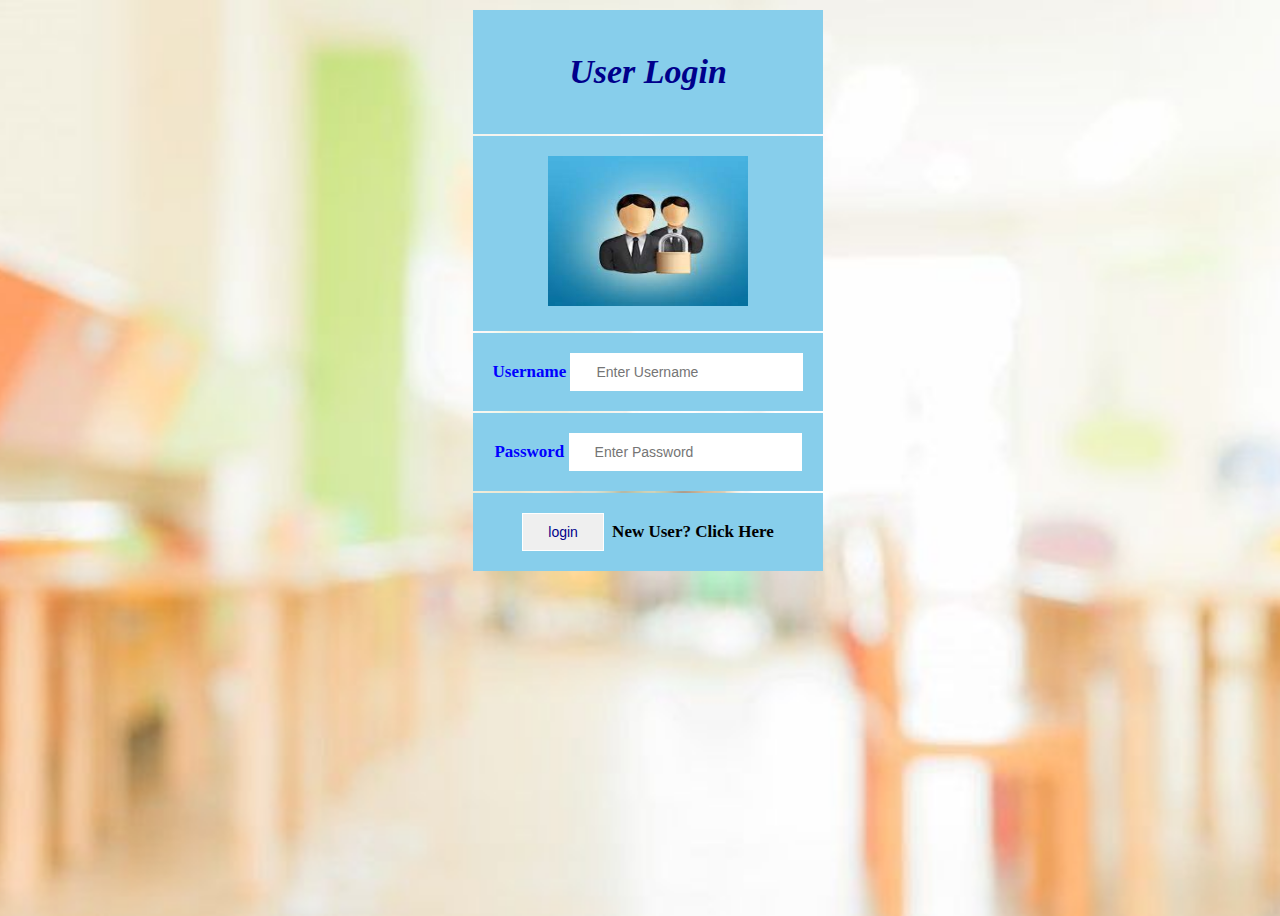
<file: index.html>
<!DOCTYPE html>
<html>
<head>
<meta charset="ISO-8859-1">
<title>Admin Login</title>
<style>
body{
height:100vh;
	width:100%;
	background-position: center;
	background-size: cover;
	padding-left:5%;
	padding-right:5%;
	box-sizing:border-box;
	position:relative;
}
table tr th h1{
color:darkblue;
font-style: oblique;
}
table tr th{
color:blue;
background-color: skyblue;
text-align: center;
font-size: 17px;
margin:0px auto;
padding-top:20px;
padding-bottom: 20px;
padding-left: 20px;
padding-right: 20px;

}
table tr th input{
border: 1px solid #fff;
	padding:10px 25px;
	text-decoration: none;
	font-size: 14px;
	margin:0px auto;
	display: inline-block;
	color:darkblue;
}
table tr th input:hover{
background-color: blue;
color:white;
}
table a{
text-decoration: none;
color:black;
padding-left: 4px;
}
table a:hover{
color:white;
background-color: blue;
display:inline-block;
padding:4px 5px;
margin:0px auto;
border-radius: 10px;
}
</style>
</head>
<body background="bgpic.jpg">
<center>
<form action="login.jsp" name="myform" method="post" onsubmit="validate()">
<table>
<tr><th><h1>User Login</h1></th></tr>
<tr><th><img src="adm.jpg" height="150" width="200"></th></tr>
<tr><th>Username     <input type="text" name="Username" placeholder="Enter Username"></th></tr>
<tr><th>Password     <input type="password" name="Password" placeholder="Enter Password"></th></tr>
<tr><th>
<input type="submit" value="login" onsubmit="validate()">
<a href="book.html">  New User? Click Here</a>
</th></tr>
</table>
</form>
</center>
<script>
function validate()
{
var Username=document.myform.Username.value;
var Password=document.myform.Password.value;
if(Username==null||Username==""){
	alert("username cannot be blank");
	return false;
}
else if(Password==null||Password==""){
	alert("password cannot be blank");
	return false;
}
else if(Password.length<6){
	alert("password must be greater than 6 character");
	return false;
}

}
</script>
</body>
</html>
</file>
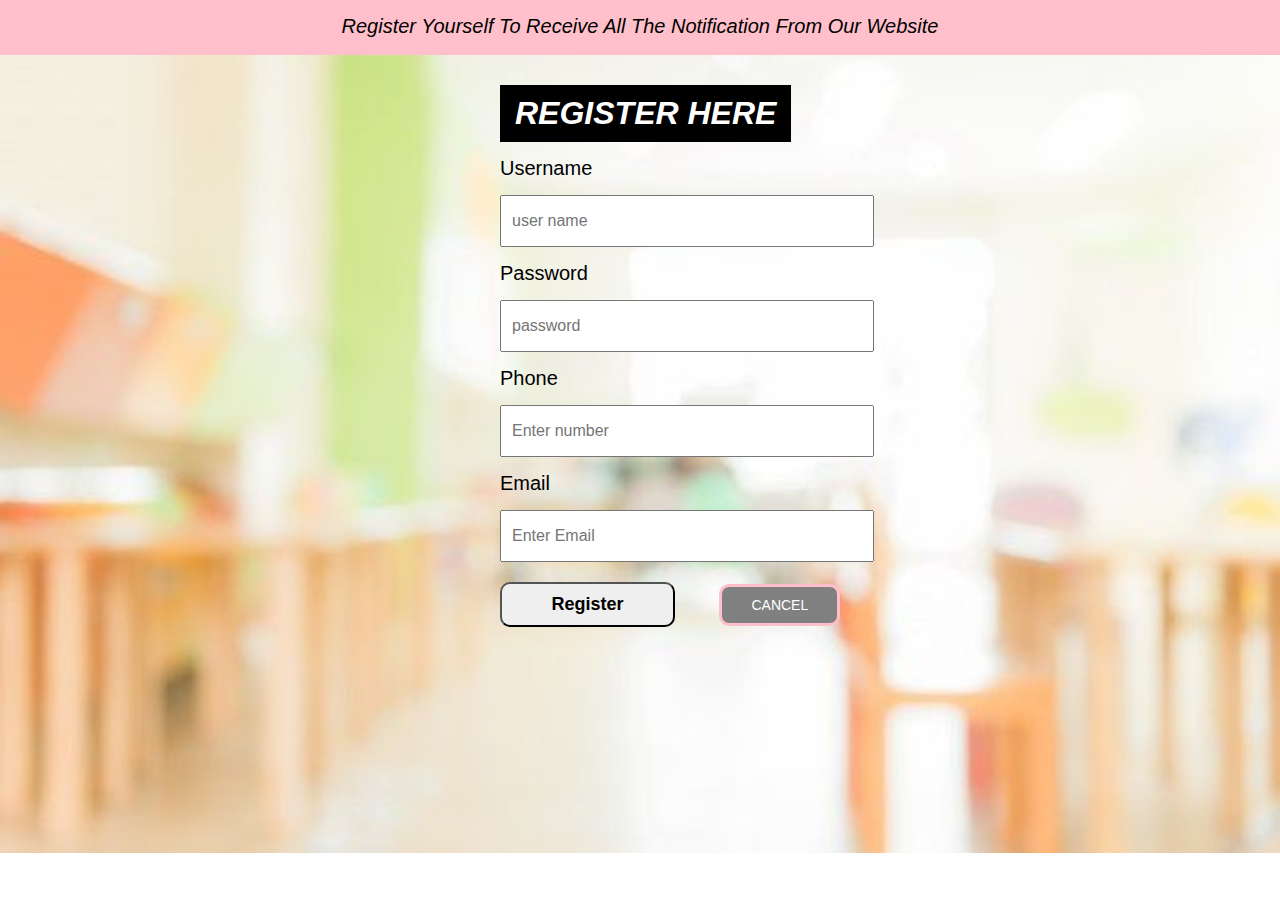
<file: book.html>
<!DOCTYPE html>
<html>
<head>
<meta charset="ISO-8859-1">
<title>Book here</title>
<script>
function validateForm()
{
	var Username=document.myform.Username.value;
	var Password=document.myform.Password.value;
	var Phone =document.myform.Phone.value
	if(Username==null||Username=="")
		{
		alert("Username cannot be blank");
		return false;
		}
	else if(Password==null||Password==""){
		alert("Password cannot be blank");
		return false;
	}
	else if(Password.length<6){
		alert("Password Must Be More Than 6 Characters");
		return false;
	}
	else if(Phone==""){
		alert("city Cannot be Blank");
		return false;		
	}
	else if(isNaN(num)){
		alert("Please Enter a Numeric");
		num.focus();
		
	}
	else{
		open("index.html")
	}
	}
</script>
<style>
*{
padding:0;
margin:0;
font-family: sans-serif;
}
body{
background: url(bgpic.jpg) no-repeat;
background-size: cover;
}
.book-form{
width:350px;
top:50%;
left:50%;
margin-top:30px;
margin-left:500px;
}
.book-form h1{
font-size: :40px;
text-align: center;
text-transform: uppercase;
margin-right:50px;
display:inline-block;
background-color: black;
color:white;
font-style: oblique;
padding:10px 15px;
padding-left:15px;
padding-right:15px;
}
.book-form p{
font-size: 20px;
margin:15px 0;
}
.book-form input{
font-size: 16px;
width:100%;
padding:15px 10px;
}
.book-form button{
font-size: 18px;
font-weight: bold;
margin:20px 0;
padding:10px 15px;
width:50%;
border-radius:10px;
}
.book-form a{
    border:3px solid pink;
	text-decoration: none;
	text-transform: uppercase;
	font-size: 14px;
	display: inline-block;
	color:white;
	background-color:grey;
	margin-left:40px;
	padding:10px 15px;
	border-radius: 10px;
	padding-left: 29px;
	padding-right: 29px;
}
#head{
background-color: pink;
height:40px;
width:100%;
color:solid black;
font-size: 20px;
text-align: center;
font-style: oblique;
padding-top:15px;
}
</style>
</head>
<body>
<div id="head">Register Yourself To Receive All The Notification From Our Website</div>
<div class="book-form">
<h1>Register Here</h1>
<form action="indexAction.jsp" name="myform" method="post" onsubmit="validateForm()" >
<p>Username</p>
<input type="text" Name="Username" placeholder="user name">
<p>Password</p>
<input type="password" Name="Password" placeholder="password">
<P>Phone</P>
<input type="text" Name="Phone" placeholder="Enter number">
<P>Email</P>
<input type="text" Name="Email" placeholder="Enter Email">

<button type="submit">Register</button>
<a href="city.html">Cancel</a>
</form>
</div>
</body>
</html>
</file>
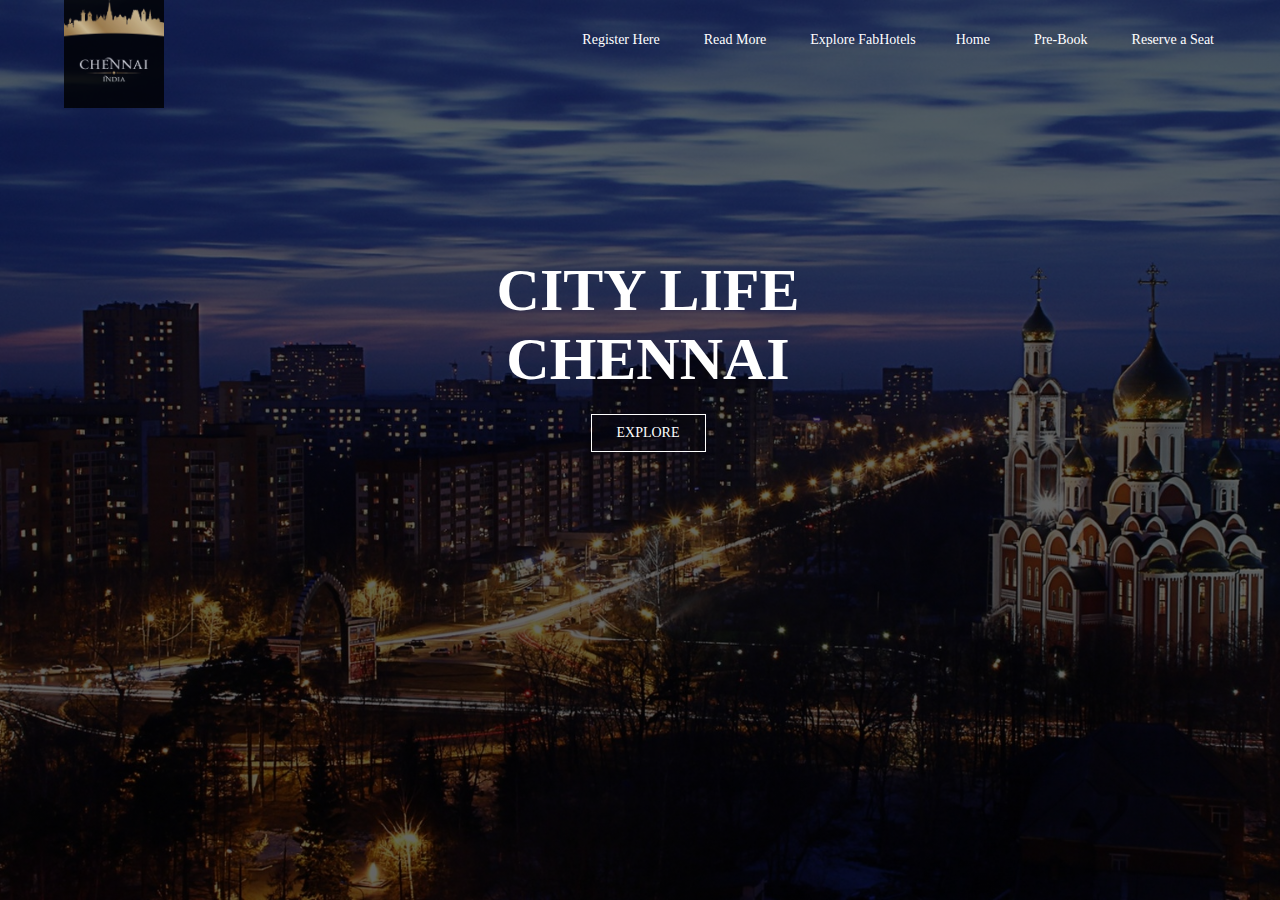
<file: city.html>
<!DOCTYPE html>
<html>
<head>
<meta charset="ISO-8859-1">
<title>city life chennai</title>
<link rel="stylesheet" href="cit.css">
</head>
<body>
<header>
<div class="wrapper">
<div class="logo">
<img src="logo11.jpg" alt="">
</div>
<ul class="nav-area">
<li><a href="book.html">Register Here</a></li>
<li><a href="Know.html">Read More</a></li>
<li><a href="join.html"> Explore FabHotels</a>
<li><a href="city.html">Home</a></li>
<li><a href="hotel.html">Pre-Book</a></li>
<li><a href="Reserve.html">Reserve a Seat</a></li>
</ul>
</div>
<div class="welcome-text">
<h1>City Life Chennai</h1>
<a href="explore.html">Explore</a>
</div>
</header>
</body>


</html>
</file>
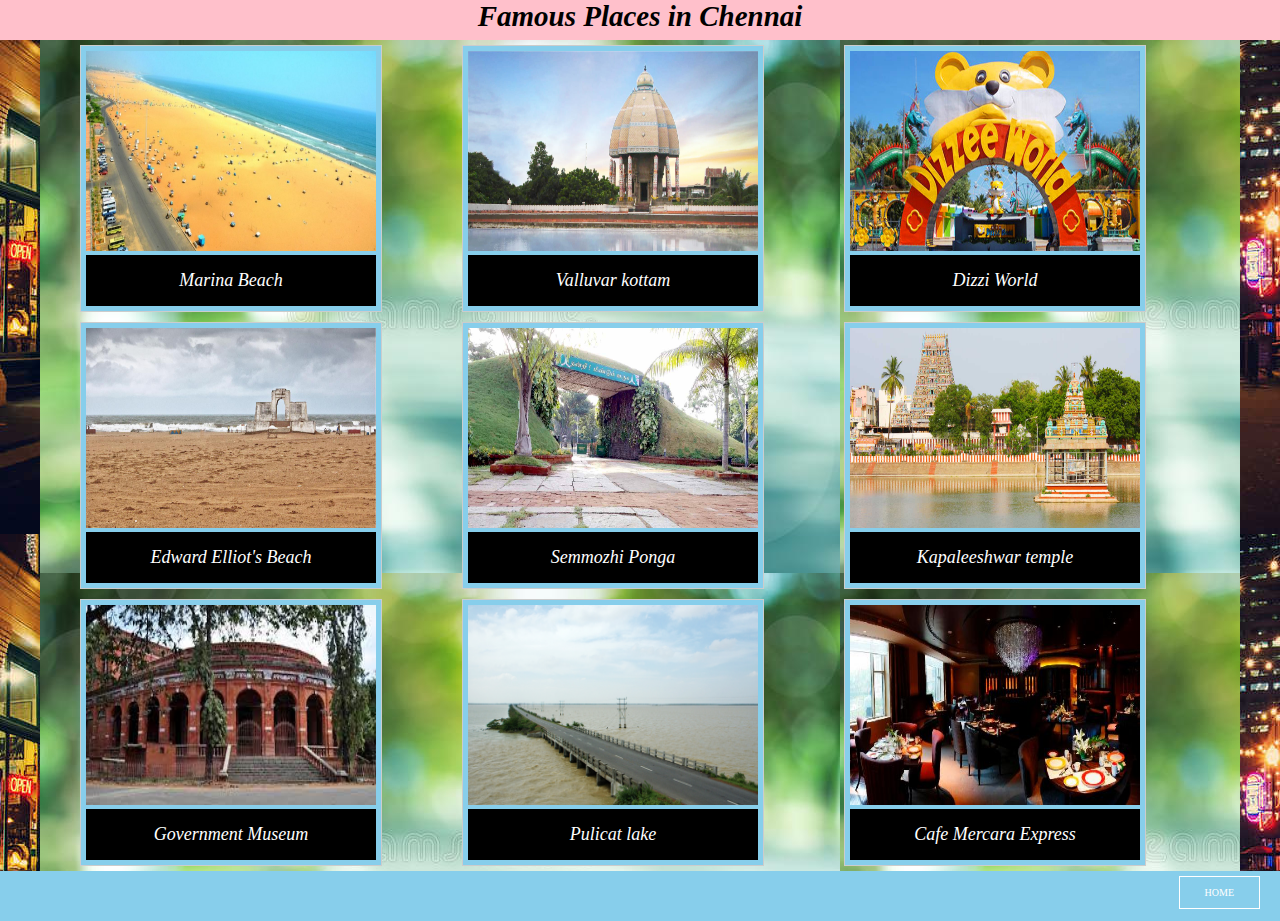
<file: explore.html>
<!DOCTYPE html>
<html>
<head>
<meta charset="ISO-8859-1">
<title>Explore</title>
<style>
*{
padding:0;
margin:0;
}
nav{
height:40px;
width:100%;
background-color: pink;
}
nav h1{
text-align: center;
font-size: 29px;
color:black;
font-style: oblique;
margin:0px auto;
}
.container{
max-width: 1200px;
margin:auto;
background:url(blurr.jpg);
overflow:auto;
}
.gallery{
background-color:skyblue;
margin:5px;
border:1px solid #ccc;
float:left;
width:290px;
padding:5px 5px 5px 5px;
margin-right:40px;
margin-left:40px;
}
.gallery img{
width:100%;
height:200px;
width:100%;
}
.desc{
height:20px
width:100%;
padding:15px;
color:white;
background-color:black;
font-size:18px;
font-style:oblique;
text-align: center;
}
footer
{
background-color: skyblue;
height:50px;
width:100%;
}
footer ul li a{
border: 1px solid #fff;
	padding:10px 25px;
	text-decoration: none;
	text-transform: uppercase;
	font-size: 10px;
	margin-top: 5px;
	margin-right:20px;
	display: inline-block;
	color:white;
	float:right;
}
footer ul li a:hover{
color:black;
background-color: white;
}
</style>
</head>
<body background="chen.jpg">
<nav>
<h1>Famous Places in Chennai</h1>
</nav>
<div class="container">
<div class="gallery">
<img src="marina.jpg">
<div class="desc">Marina Beach</div>
</div>
<div class="gallery">
<img src="vallu.jpg">
<div class="desc">Valluvar kottam</div>
</div>
<div class="gallery">
<img src="dizzi.jpg">
<div class="desc">Dizzi World</div>
</div>
<div class="gallery">
<img src="edd.jpg">
<div class="desc">Edward Elliot's Beach</div>
</div>
<div class="gallery">
<img src="ponga.jpg">
<div class="desc">Semmozhi Ponga</div>
</div>
<div class="gallery">
<img src="kapal.jpg">
<div class="desc">Kapaleeshwar temple</div>
</div>
<div class="gallery">
<img src="govt.jpg">
<div class="desc">Government Museum</div>
</div>
<div class="gallery">
<img src="puli.jpg">
<div class="desc">Pulicat lake</div>
</div>
<div class="gallery">
<img src="cafe.jpg">
<div class="desc">Cafe Mercara Express</div>
</div>
</div>
<footer>
<ul><li><a href="city.html">Home</a></li></ul>
</footer>
</body>
</html>
</file>
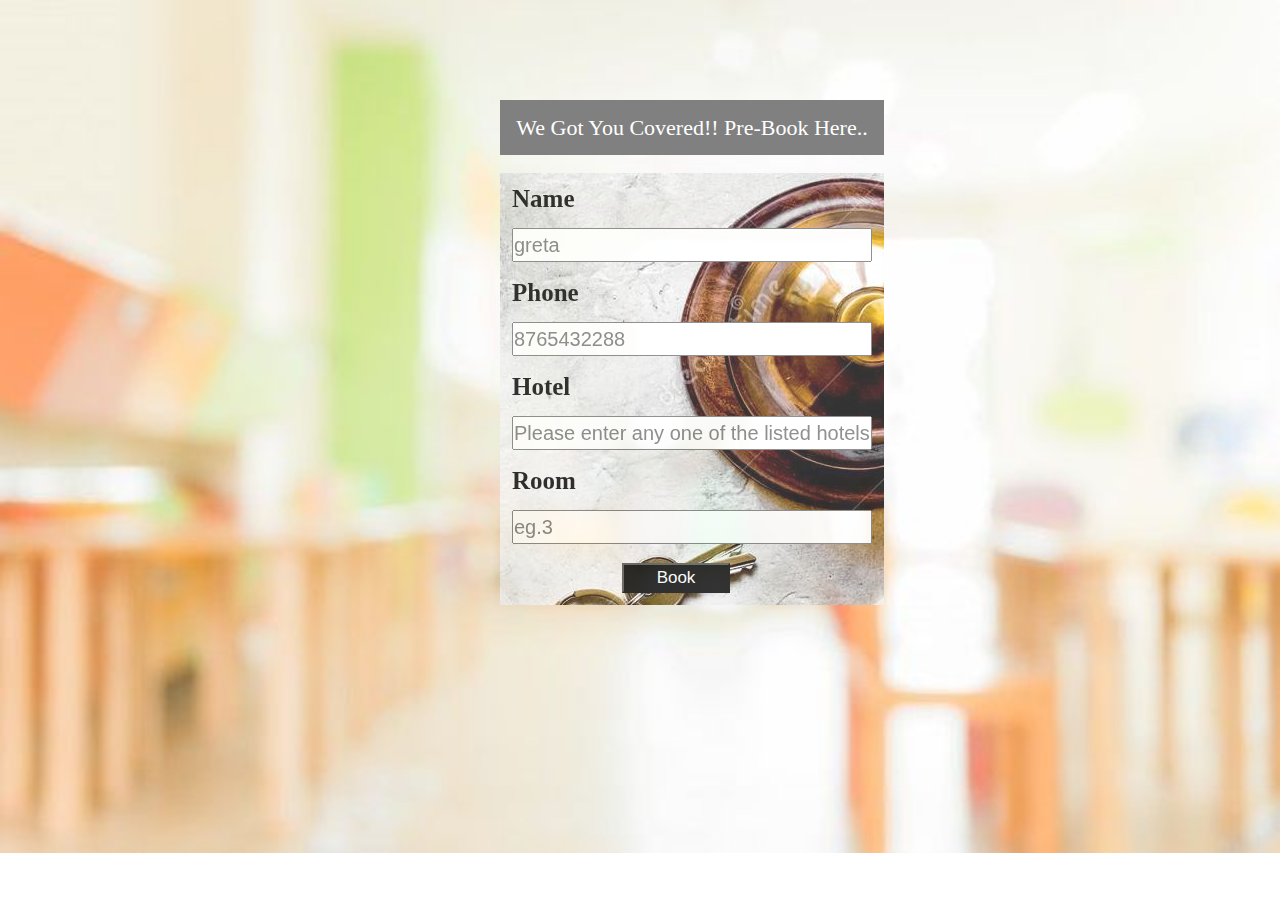
<file: hotel.html>
<!DOCTYPE html>
<html>
<head>
<meta charset="ISO-8859-1">
<title>Reserve Here</title>
<style>
*{
margin:0px;
padding:0px;
}
body{
background: url(bgpic.jpg) no-repeat;
background-size: cover;
}
#head{
color:white;
background-color: grey;
height:40px;
width:30%;
text-align: center;
font-size: 22px;
padding-top: 15px;
margin-left: 500px;
margin-top: 100px;
}
table{
margin-left: 500px;
text-align:left;
height:40px;
width:30%;
font-size: 25px;
background-image: url(boo.jpg);
color:black;
padding-bottom: 10px;
padding-left: 10px;
padding-right: 10px;
padding-top: 10px;
opacity:0.8;
}
table tr th input{
height:30px;
width:99%;
margin-top:15px;
margin-bottom:15px;
font-size: 20px;
}
table tr th button{
height:30px;
width:30%;
text-align: center;
font-size: 17px;
background-color: black;
color:white;
margin-left: 110px;
}
table tr th button:hover{
background-color: white;
color:black;
}
</style>
</head>
<body background="bgpic.jpg">
<div id="head">We Got You Covered!! Pre-Book Here..</div>
<form action="book.jsp" name="myform" method="post" >
<table>
<tr><th><p>Name</p>
<input type="text" Name="Name" placeholder="greta"></th></tr>
<tr><th><p>Phone</p>
<input type="text" Name="Phone" placeholder="8765432288"></th></tr>
<tr><th><P>Hotel</P>
<input type="text" Name="hotel" placeholder="Please enter any one of the listed hotels"></th></tr>
<tr><th><P>Room</P>
<input type="text" Name="room" placeholder="eg.3"></th></tr><br>

<tr><th><button type="submit">Book</button></th></tr>
</table>
</form>


</body>
</html>
</file>
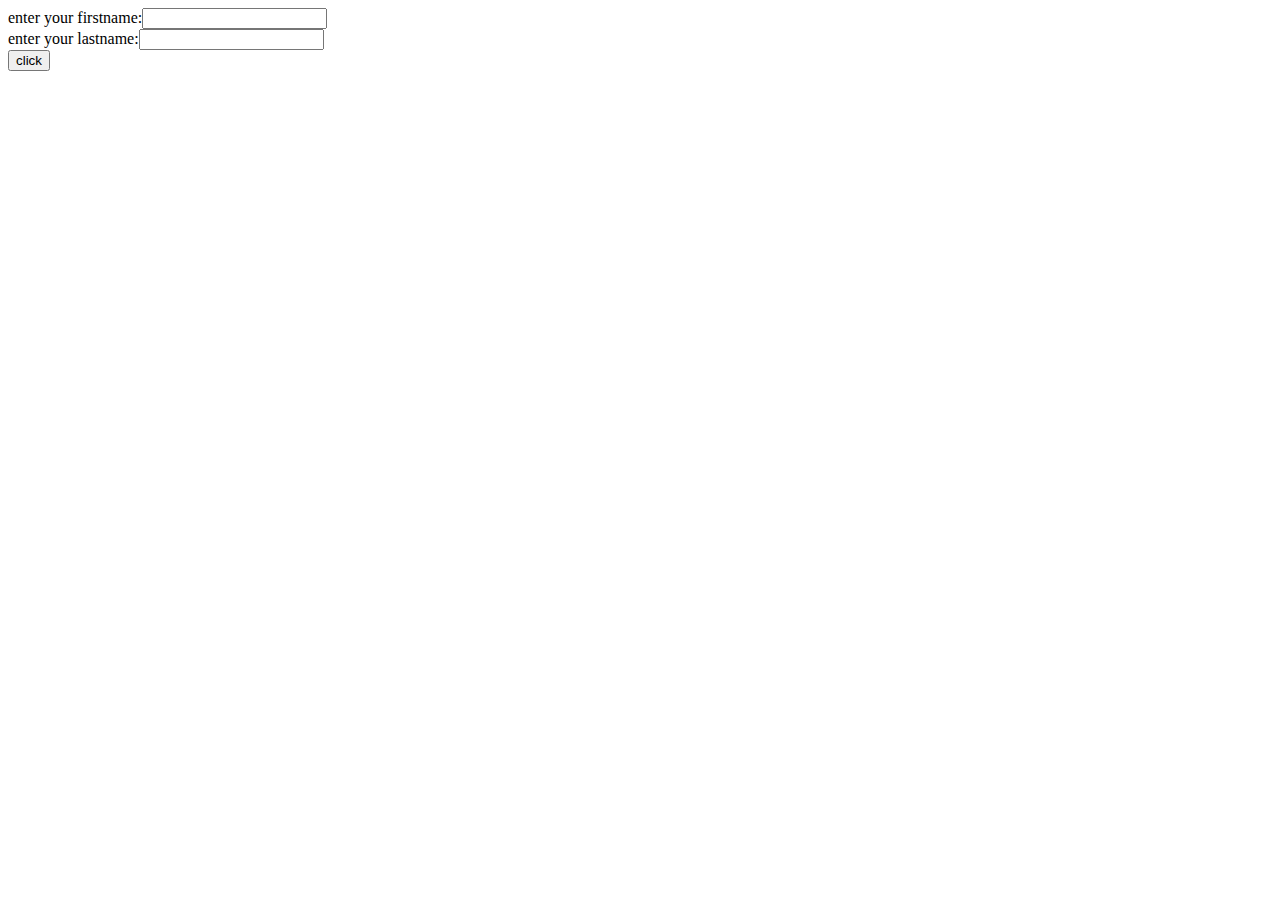
<file: karaikal.html>
<!DOCTYPE html>
<html>
<head>
<meta charset="ISO-8859-1">
<title>Insert title here</title>
<script>
function showData(){
	var fname=document.frm.fn.value;
	var lname=document.frm.ln.value;
	document.getElementById("s").innerHTML="<font color='red'>hello "+fname+" "+lname+"</font>";
}
</script>
</head>
<body>
<form name="frm">
enter your firstname:<input type="text" name="fn">
<br>
enter your lastname:<input type="text" name="ln">
<br>
<input type="button" value="click" onclick="showData()">
</form>
</body>
</html>
</file>
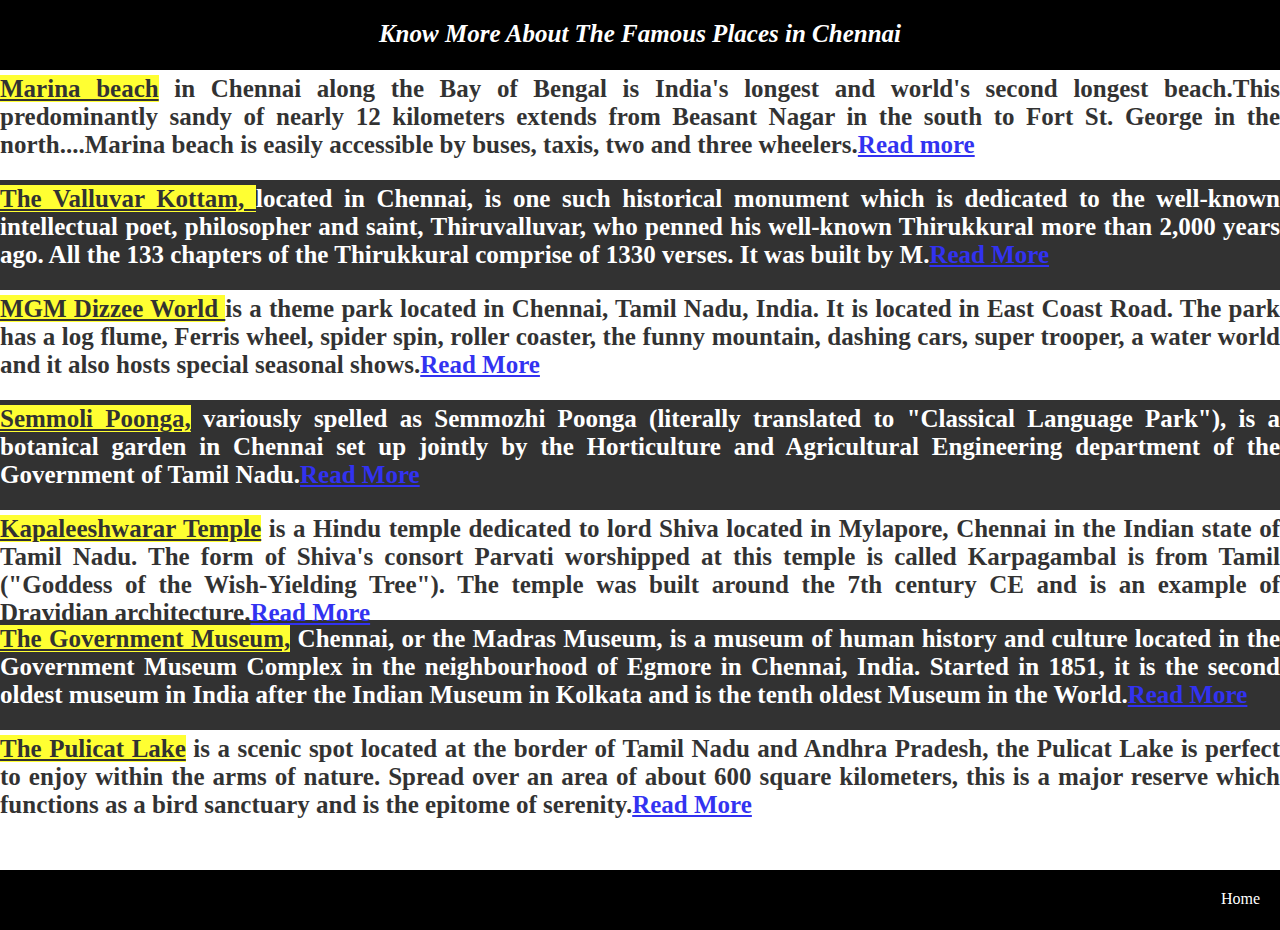
<file: Know.html>
<!DOCTYPE html>
<html>
<head>
<meta charset="ISO-8859-1">
<title>Read More</title>
<style>
*{
margin:0;
padding:0;
}
#top{
height:70px;
width:100%;
background-color: black;
}
#top h1{
color:white;
text-align: center;
font-size: 25px;
font-style: oblique;
padding-top: 20px;
overflow:hidden;
}
#bottom a{
float:right;
color:white;
display:inline-block;
background-color:black;
color:white;
text-decoration: none;
margin-top:10px;
margin-right:10px;
border-radius: 20px;
padding:10px 10px;
}
#bottom a:hover{
color:black;
background-color: white;
}
#body{
height:800px;
width:100%;
background-color: lightpink;
opacity:0.8;
}
#bottom{
height:60px;
width:100%;
background-color: black;
}
#content1 p{
height:100px;
width:100%;
font-size: 25px;
color:black;
font-weight: bold;
text-align: justify;
background-color: white;
padding-top:5px;
padding-bottom: 5px;
padding-right: 3px;
}
#content2 p{
height:100px;
width:100%;
font-size: 25px;
color:white;
font-weight: bold;
text-align: justify;
background-color: black;
padding-top: 5px;
padding-bottom: 5px;
padding-right: 3px;
}
#content3 p{
height:100px;
width:100%;
font-size: 25px;
color:black;
font-weight: bold;
text-align: justify;
background-color: white;
padding-top: 5px;
padding-bottom: 5px;
padding-right: 3px;
}
#content4 p{
height:100px;
width:100%;
font-size: 25px;
color:white;
font-weight: bold;
text-align: justify;
background-color: black;
padding-top: 5px;
padding-bottom: 5px;
padding-right: 3px;
}
#content5 p{
height:100px;
width:100%;
font-size: 25px;
color:black;
font-weight: bold;
text-align: justify;
background-color: white;
padding-top: 5px;
padding-bottom: 5px;
padding-right: 3px;
}
#content6 p{
height:100px;
width:100%;
font-size: 25px;
color:white;
font-weight: bold;
text-align: justify;
background-color: black;
padding-top: 5px;
padding-bottom: 5px;
padding-right: 3px;
}
#content7 p{
height:130px;
width:100%;
font-size: 25px;
color:black;
font-weight: bold;
text-align: justify;
background-color: white;
padding-top: 5px;
padding-bottom: 5px;
padding-right: 3px;
}
</style>
</head>
<body>
<div id="top"><h1>Know More About The Famous Places in Chennai</h1>

</div>
<div id="body">
<div id="content1">
<p><mark><u>Marina beach</u></mark> in Chennai along the Bay of Bengal is India's longest and world's second longest beach.This predominantly sandy of nearly 12 kilometers extends from Beasant Nagar in the south to Fort St. George in the north....Marina beach is easily accessible by buses, taxis, two and three wheelers.<a href="https://en.wikipedia.org/wiki/Marina_Beach">Read more</a></p>
</div>
<div id="content2">
<p><mark><u>The Valluvar Kottam, </u></mark>located in Chennai, is one such historical monument which is dedicated to the well-known intellectual poet, philosopher and saint, Thiruvalluvar, who penned his well-known Thirukkural more than 2,000 years ago. All the 133 chapters of the Thirukkural comprise of 1330 verses. It was built by M.<a href="https://en.wikipedia.org/wiki/Valluvar_kottam">Read More</a></p>
</div>
<div id="content3">
<p><mark><u>MGM Dizzee World </u></mark>is a theme park located in Chennai, Tamil Nadu, India. It is located in East Coast Road. The park has a log flume, Ferris wheel, spider spin, roller coaster, the funny mountain, dashing cars, super trooper, a water world and it also hosts special seasonal shows.<a href="https://en.wikipedia.org/wiki/MGM_Dizzee_World">Read More</a></p>
</div>
<div id="content4">
<p><mark><u>Semmoli Poonga,</u></mark> variously spelled as Semmozhi Poonga (literally translated to "Classical Language Park"), is a botanical garden in Chennai set up jointly by the Horticulture and Agricultural Engineering department of the Government of Tamil Nadu.<a href="https://en.wikipedia.org/wiki/Semmoli_Poonga">Read More</a></p>
</div>
<div id="content5">
<p><mark><u>Kapaleeshwarar Temple</u></mark> is a Hindu temple dedicated to lord Shiva located in Mylapore, Chennai in the Indian state of Tamil Nadu. The form of Shiva's consort Parvati worshipped at this temple is called Karpagambal is from Tamil ("Goddess of the Wish-Yielding Tree"). The temple was built around the 7th century CE and is an example of Dravidian architecture.<a href="https://en.wikipedia.org/wiki/Kapaleeshwarar_Temple">Read More</a></p>
</div>
<div id="content6">
<p><mark><u>The Government Museum,</u></mark> Chennai, or the Madras Museum, is a museum of human history and culture located in the Government Museum Complex in the neighbourhood of Egmore in Chennai, India. Started in 1851, it is the second oldest museum in India after the Indian Museum in Kolkata and is the tenth oldest Museum in the World.<a href="https://en.wikipedia.org/wiki/Government_Museum,_Chennai">Read More</a> </p>
</div>
<div id="content7">
<p><mark><u>The Pulicat Lake</u></mark> is a scenic spot located at the border of Tamil Nadu and Andhra Pradesh, the Pulicat Lake is perfect to enjoy within the arms of nature. Spread over an area of about 600 square kilometers, this is a major reserve which functions as a bird sanctuary and is the epitome of serenity.<a href="https://www.transindiatravels.com/tamil-nadu/chennai/pulicat-lake/">Read More</a></p>
</div>
</div>
<div id="bottom"><a href="city.html">Home</a></div>
</body>
</html>
</file>
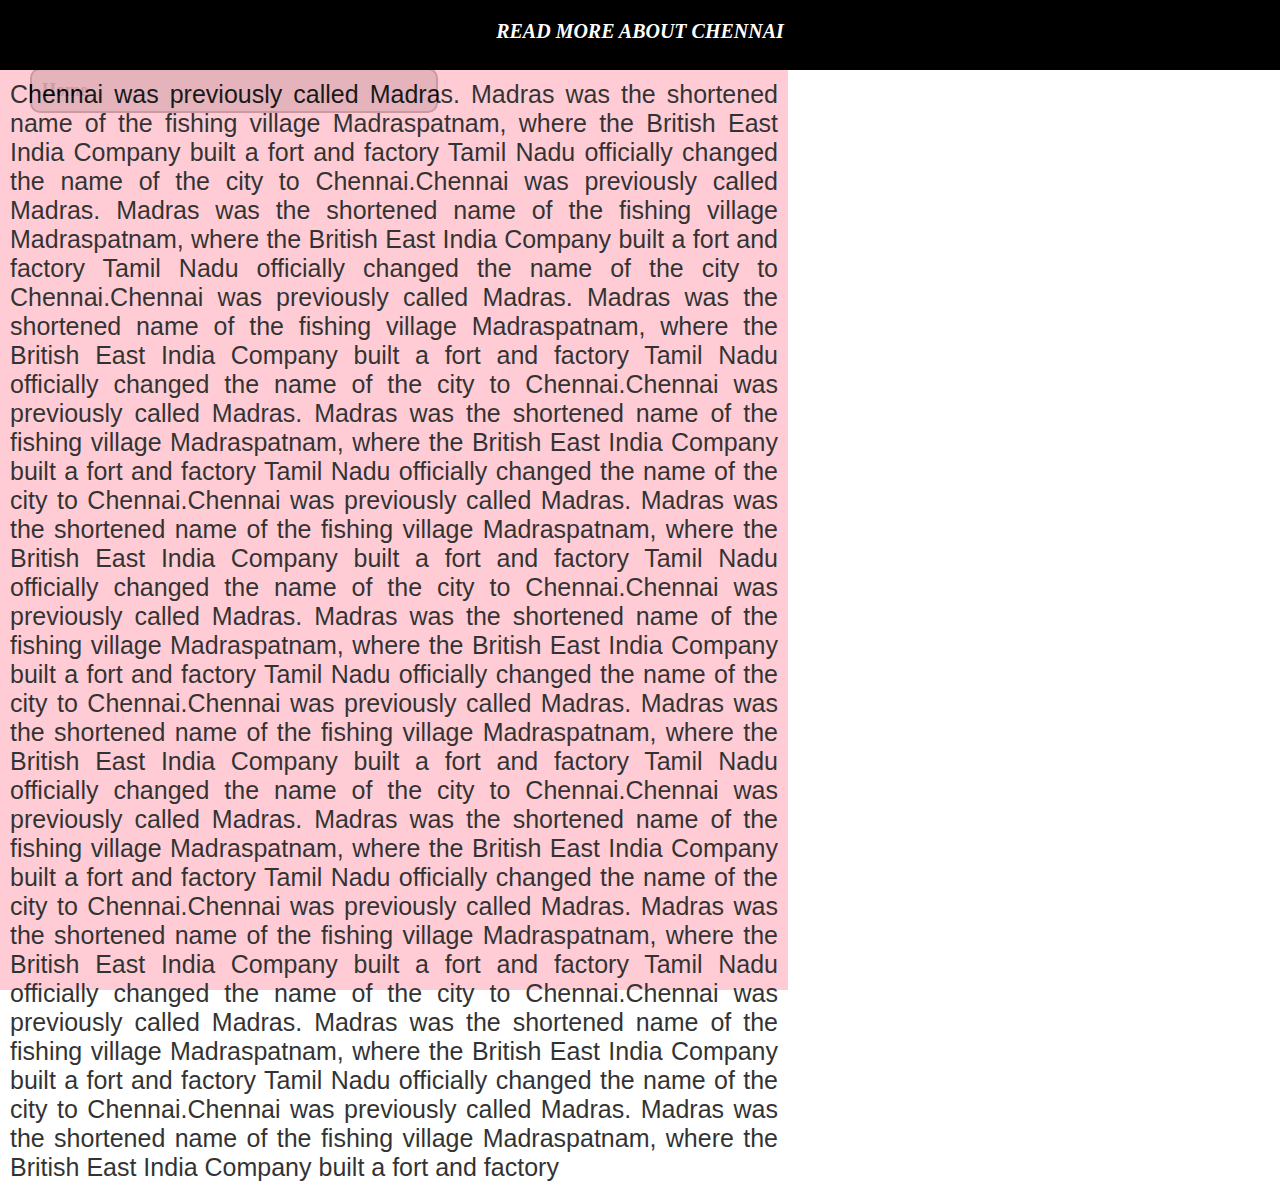
<file: readmore.html>
<!DOCTYPE html>
<html>
<head>
<meta charset="ISO-8859-1">
<title>read more</title>
</head>
<style>
*{
padding:0;
margin:0;
}
.container
{
height:70px;
width:100%;
background:black;
}
.container h1{
color:white;
font-size: 20px;
font-style: oblique;
text-align: center;
padding:20px 5px 5px 5px;
}
.content p{
background: pink;
width:60%;
position:absolute;
height:100vh;
color:black;
font-size: 25px;
font-family: sans-serif;
padding:10px 10px 10px 10px;
text-align: justify;
opacity:0.8;
}
.container a{
font-size: 18px;
font-weight: bold;
margin:20px 0;
padding:10px 10px 10px 10px;
width:30%;
border-radius:10px;
text-decoration: none;
display:inline-block;
background:grey;
color:black;
margin-left:30px;
border:2px solid black;
}
</style>
<body>
<div class="container">
<h1>READ MORE ABOUT CHENNAI</h1>
<a href="city.html">Home</a>
</div>
<center>
<div class="content"><p>
Chennai was previously called Madras. Madras was the shortened name of the fishing village Madraspatnam, 
where the British East India Company built a fort and factory
Tamil Nadu officially changed the name of the city to Chennai.Chennai was previously called Madras. Madras was the shortened name of the fishing village Madraspatnam, 
where the British East India Company built a fort and factory
Tamil Nadu officially changed the name of the city to Chennai.Chennai was previously called Madras. Madras was the shortened name of the fishing village Madraspatnam, 
where the British East India Company built a fort and factory
Tamil Nadu officially changed the name of the city to Chennai.Chennai was previously called Madras. Madras was the shortened name of the fishing village Madraspatnam, 
where the British East India Company built a fort and factory
Tamil Nadu officially changed the name of the city to Chennai.Chennai was previously called Madras. Madras was the shortened name of the fishing village Madraspatnam, 
where the British East India Company built a fort and factory
Tamil Nadu officially changed the name of the city to Chennai.Chennai was previously called Madras. Madras was the shortened name of the fishing village Madraspatnam, 
where the British East India Company built a fort and factory
Tamil Nadu officially changed the name of the city to Chennai.Chennai was previously called Madras. Madras was the shortened name of the fishing village Madraspatnam, 
where the British East India Company built a fort and factory
Tamil Nadu officially changed the name of the city to Chennai.Chennai was previously called Madras. Madras was the shortened name of the fishing village Madraspatnam, 
where the British East India Company built a fort and factory
Tamil Nadu officially changed the name of the city to Chennai.Chennai was previously called Madras. Madras was the shortened name of the fishing village Madraspatnam, 
where the British East India Company built a fort and factory
Tamil Nadu officially changed the name of the city to Chennai.Chennai was previously called Madras. Madras was the shortened name of the fishing village Madraspatnam, 
where the British East India Company built a fort and factory
Tamil Nadu officially changed the name of the city to Chennai.Chennai was previously called Madras. Madras was the shortened name of the fishing village Madraspatnam, 
where the British East India Company built a fort and factory
</p>


</div>
</center>
</body>
</html>
</file>
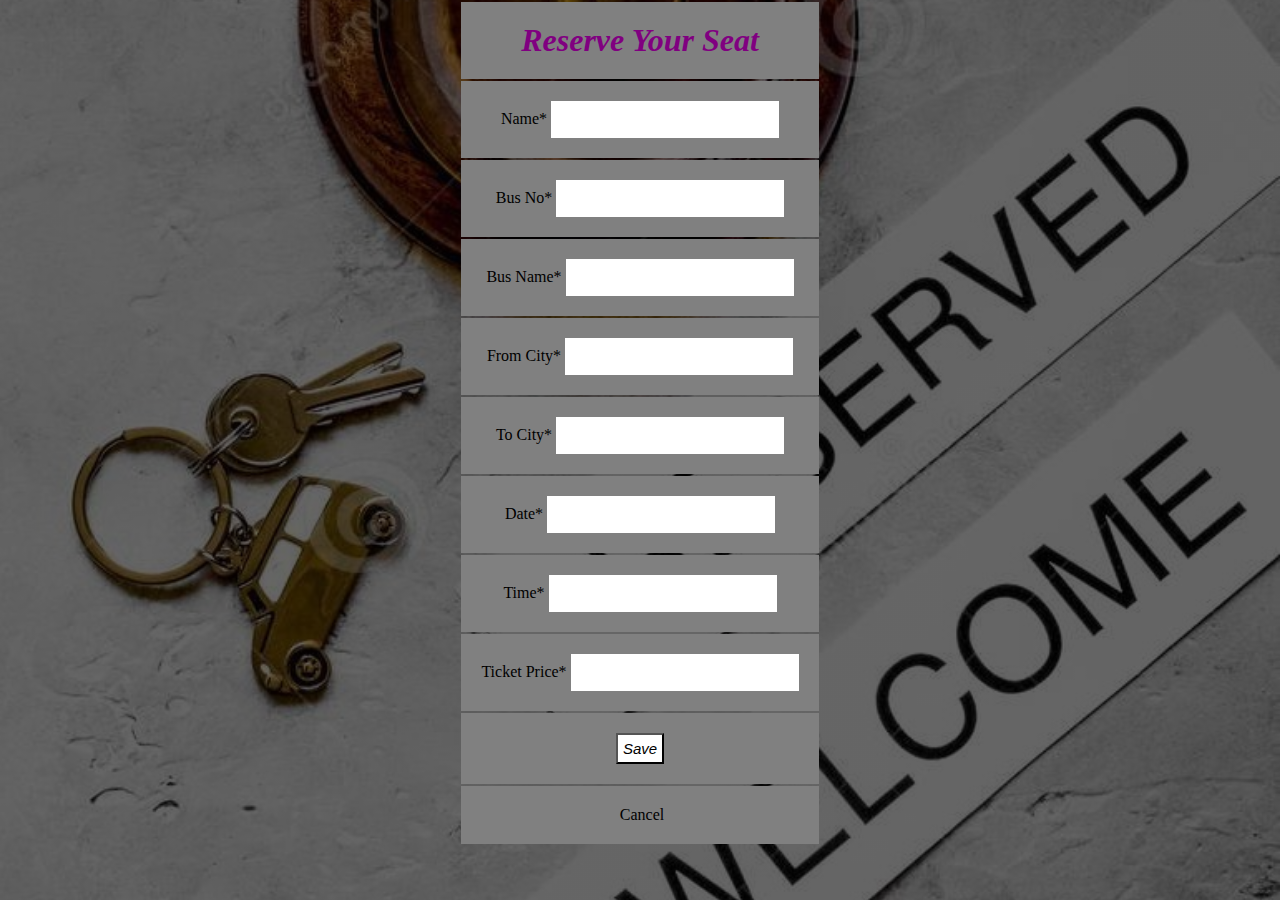
<file: Reserve.html>
<!DOCTYPE html>
<html>
<head>
<meta charset="ISO-8859-1">
<title>Reserve your seat</title>
<style>
*{
margin:0px;
padding:0px;
}
body{
height:100vh;
	width:100%;
	background-image:linear-gradient(rgba(0,0,0,0.6),rgba(0,0,0,0.6)),url(boo.jpg);
	background-position: center;
	background-size: cover;
	padding-left:5%;
	padding-right:5%;
	box-sizing:border-box;
	position:relative;
}
table tr td h1{
color:purple;
font-style: oblique;
}
table tr td{
color:black;
background-color: grey;
text-align: center;
font-size: 16px;
margin-left:100px;
padding-top:20px;
padding-bottom: 20px;
padding-left: 20px;
padding-right: 20px;

}
table tr td input{
border: 1px solid #fff;
	padding:10px 25px;
	text-decoration: none;
	font-size: 13px;
	margin-left:4px;
	display: inline-block;
}
table tr td input:hover{
background-color: skyblue;
color:white;
}
table a{
text-decoration: none;
color:black;
padding-left: 4px;
}
table a:hover{
color:white;
background-color: skyblue;
display:inline-block;
padding:4px 5px;
margin:0px auto;
border-radius: 10px;
}
table button{
color:black;
display:inline-block;
background-color: white;
font-size: 15px;
padding-left: 5px;
padding-right: 5px;
padding-top: 5px;
padding-bottom: 5px;
font-style: oblique;
}
table button:hover{
color:white;
background-color: black;
}
</style>
</head>
<body background="boo.jpg">
<center>
<form action="bus.jsp" method="post">
<table>

<tr><td><h1>Reserve Your Seat</h1></td></tr>
<tr><td>Name*<input type="text" name="Name" ></t></tr>
<tr><td>Bus No*<input type="text" name="BusNo" ></td></tr>
<tr><td>Bus Name*<input type="text" name="BusName" ></td></tr>
<tr><td>From City*<input type="text" name="FromCity" ></td></tr>
<tr><td>To City*<input type="text" name="ToCity" ></td></tr>
<tr><td>Date*<input type="text" name="Date" ></td></tr>
<tr><td>Time*<input type="text" name="Time" ></td></tr>
<tr><td>Ticket Price*<input type="text" name="TicketPrice" ></td></tr>
<tr><td><button type="submit">Save</td></tr>
<tr><td><a href="city.html">Cancel</a></td></tr>

</table>
</form>
</center>
</body>
</html>
</file>
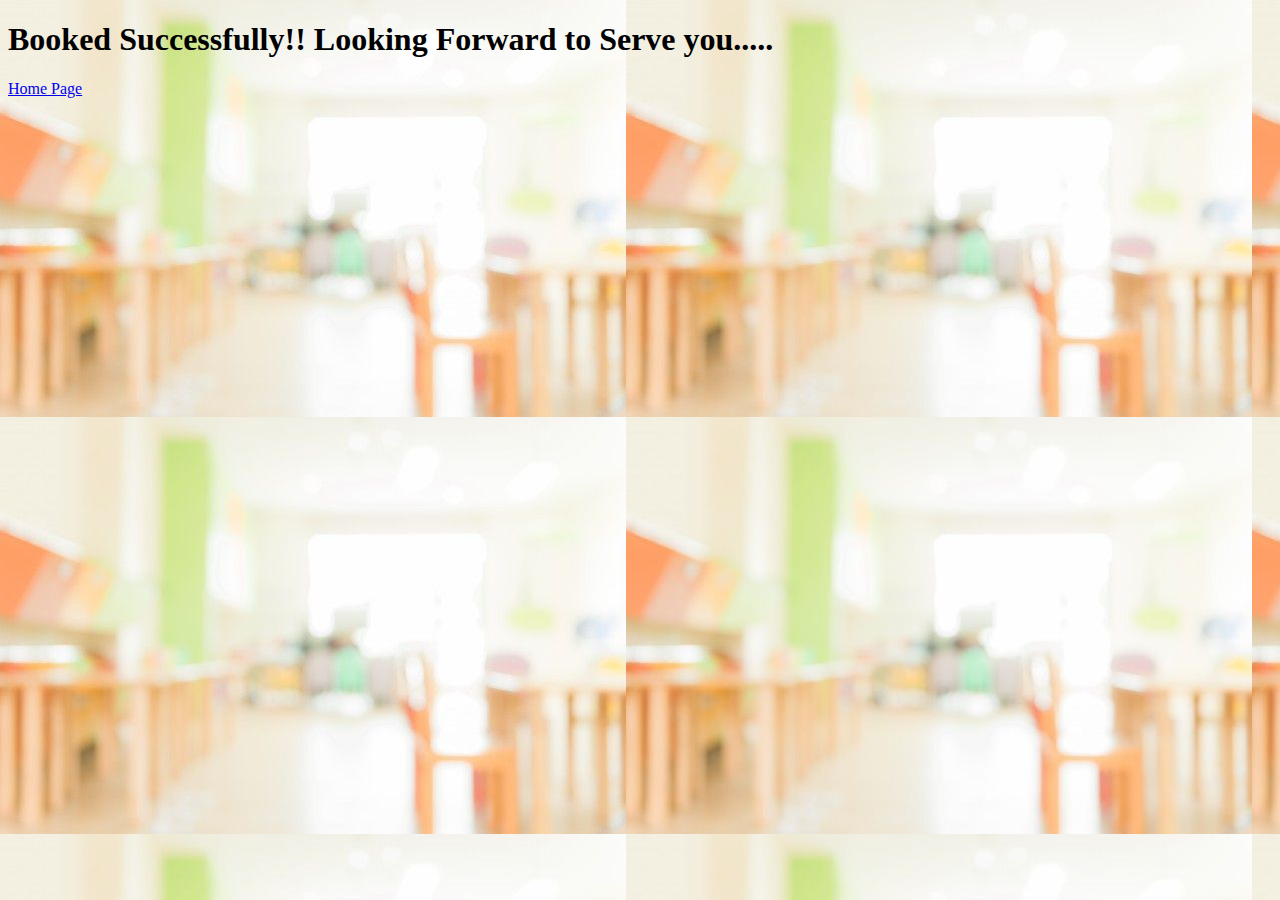
<file: success.html>
<!DOCTYPE html>
<html>
<head>
<meta charset="ISO-8859-1">
<title>Booked!!!</title>
</head>
<body background="bgpic.jpg">
<h1>Booked Successfully!!  Looking Forward to Serve you.....</h1>
<a href="city.html">Home Page</a>
</body>
</html>
</file>
<file: cit.css>
@charset "ISO-8859-1";
*{
	margin:0;
	padding:0;
}
.wrapper{
	width:1170px;
	margin:auto;
}
header{
	height:100vh;
	width:100%;
	background-image:linear-gradient(rgba(0,0,0,0.6),rgba(0,0,0,0.6)),url(chenn.jpg);
	background-position: center;
	background-size: cover;
	padding-left:5%;
	padding-right:5%;
	box-sizing:border-box;
	position:relative;
}
.nav-area{
	float:right;
	list-style: none;
	margin-top:30px;
}
.nav-area li{
	display:inline-block;
}
.welcome-text{
	position:absolute;
	width:600px;
	height:300px;
	margin:20% 30%;
	text-align:center;
}
.welcome-text h1{
	text-align:center;
	color:#fff;
	text-transform: uppercase;
	font-size: 60px;
	margin-right:200px;
	margin-top:0px;
}
.welcome-text a{
	border: 1px solid #fff;
	padding:10px 25px;
	text-decoration: none;
	text-transform: uppercase;
	font-size: 14px;
	margin-top: 20px;
	margin-right:200px;
	display: inline-block;
	color:#fff;
	
}
.welcome-text a:hover{
	background:#fff;
	color:#333;
}
.nav-area li a{
	color:#fff;
	text-decoration: none;
	padding:5px 20px;
	font-family:cursive;
	font-size: 14px;
	
}
.nav-area li a:hover{
	background:#fff;
	color:#333;
}
.logo img{
	width:100px;
	float:left;
	height:auto;
	opacity:0.8;
}
</file>
